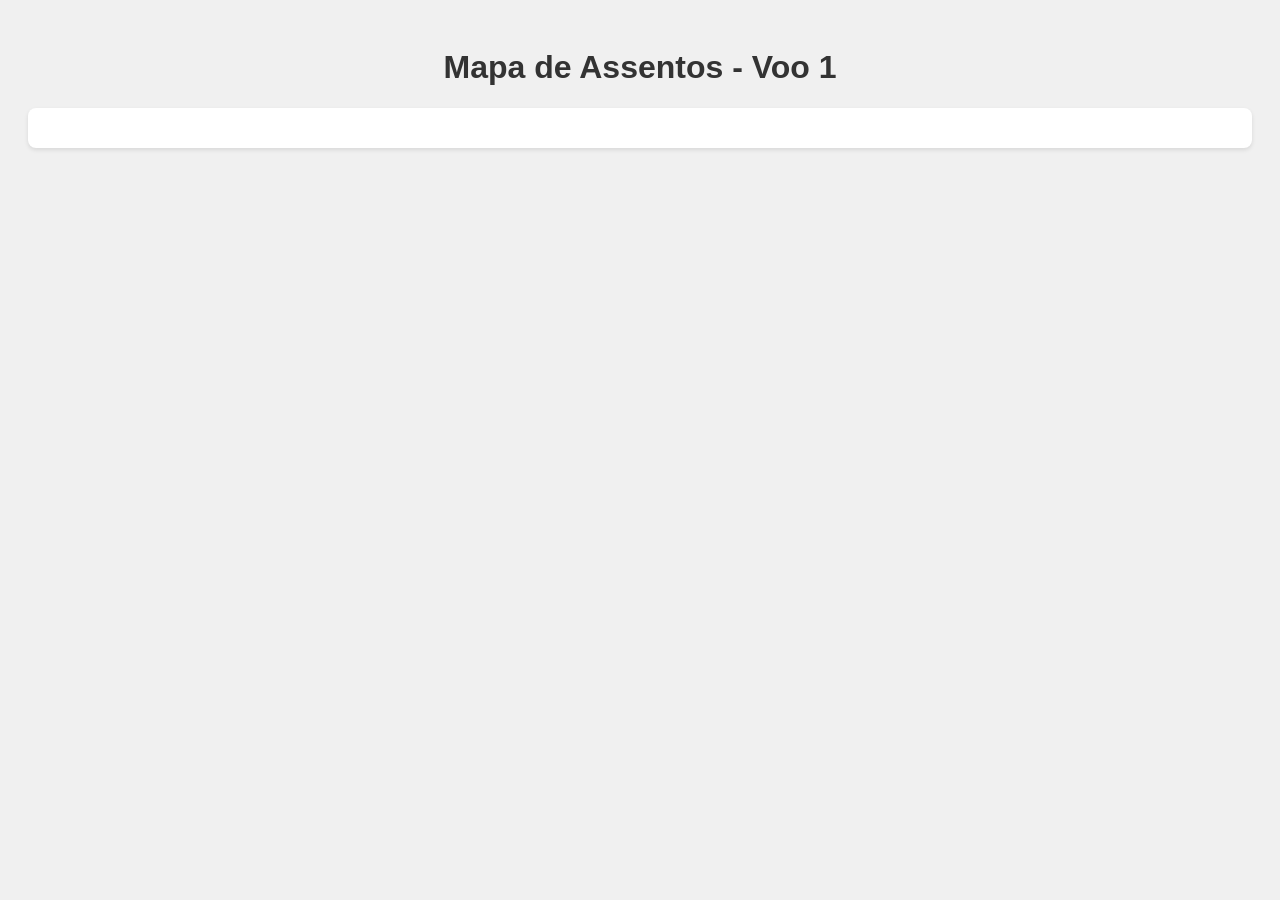
<file: deepseek-r1/frontend/index.html>
<!DOCTYPE html>
<html lang="pt-br">
<head>
    <meta charset="UTF-8">
    <title>Sistema de Reserva de Assentos</title>
    <link rel="stylesheet" href="styles.css">
</head>
<body>
    <h1>Mapa de Assentos - Voo 1</h1>
    <div class="seat-container" id="seatContainer"></div>

    <script src="script.js"></script>
</body>
</html>
</file>
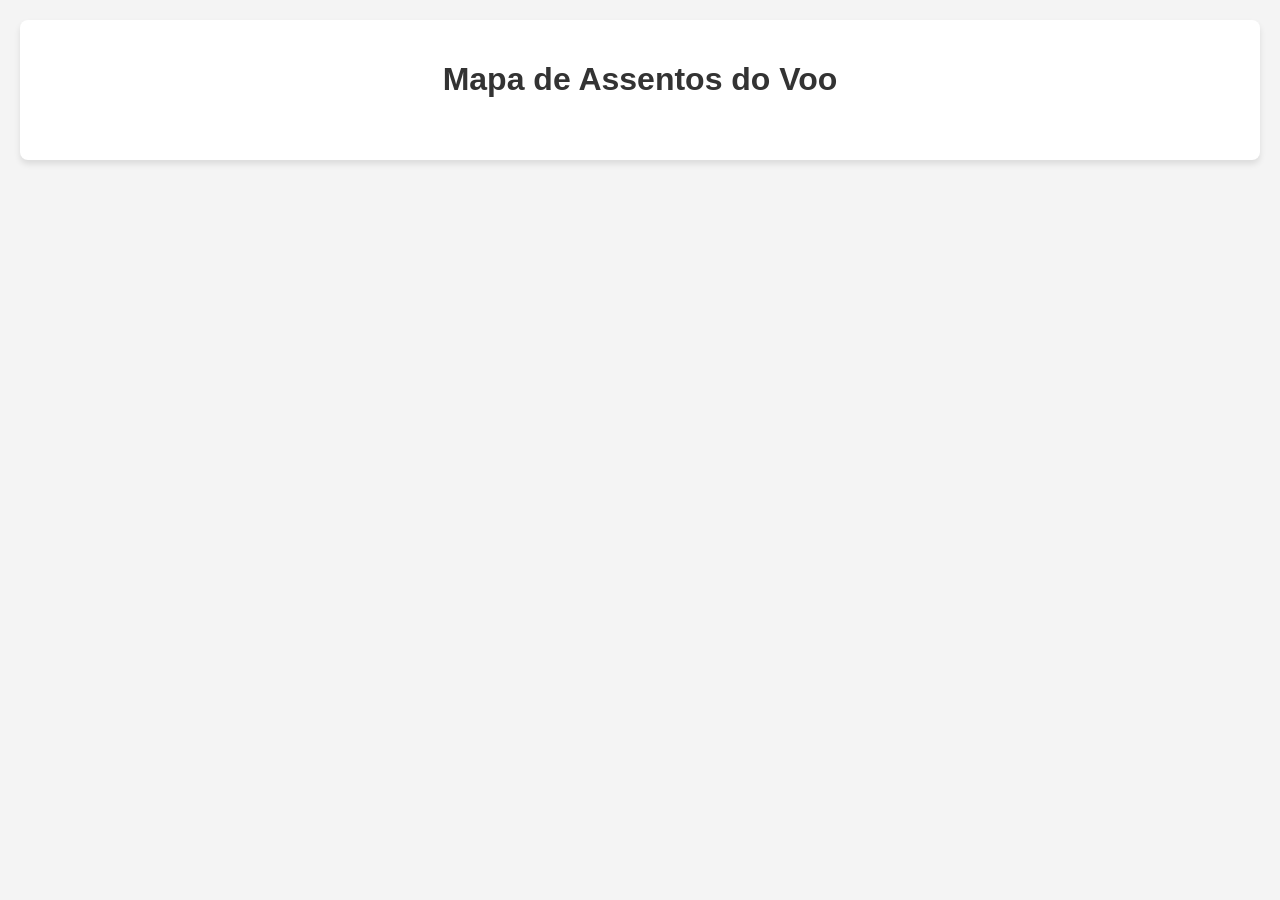
<file: qwen/frontend/index.html>
<!DOCTYPE html>
<html lang="pt-BR">
<head>
  <meta charset="UTF-8">
  <meta name="viewport" content="width=device-width, initial-scale=1.0">
  <title>Seleção de Assentos</title>
  <link rel="stylesheet" href="styles.css">
</head>
<body>
  <div class="container">
    <h1>Mapa de Assentos do Voo</h1>
    <div class="seats-container" id="seats-container">
      <!-- Os assentos serão renderizados aqui dinamicamente -->
    </div>
  </div>
  <script src="script.js"></script>
</body>
</html>
</file>
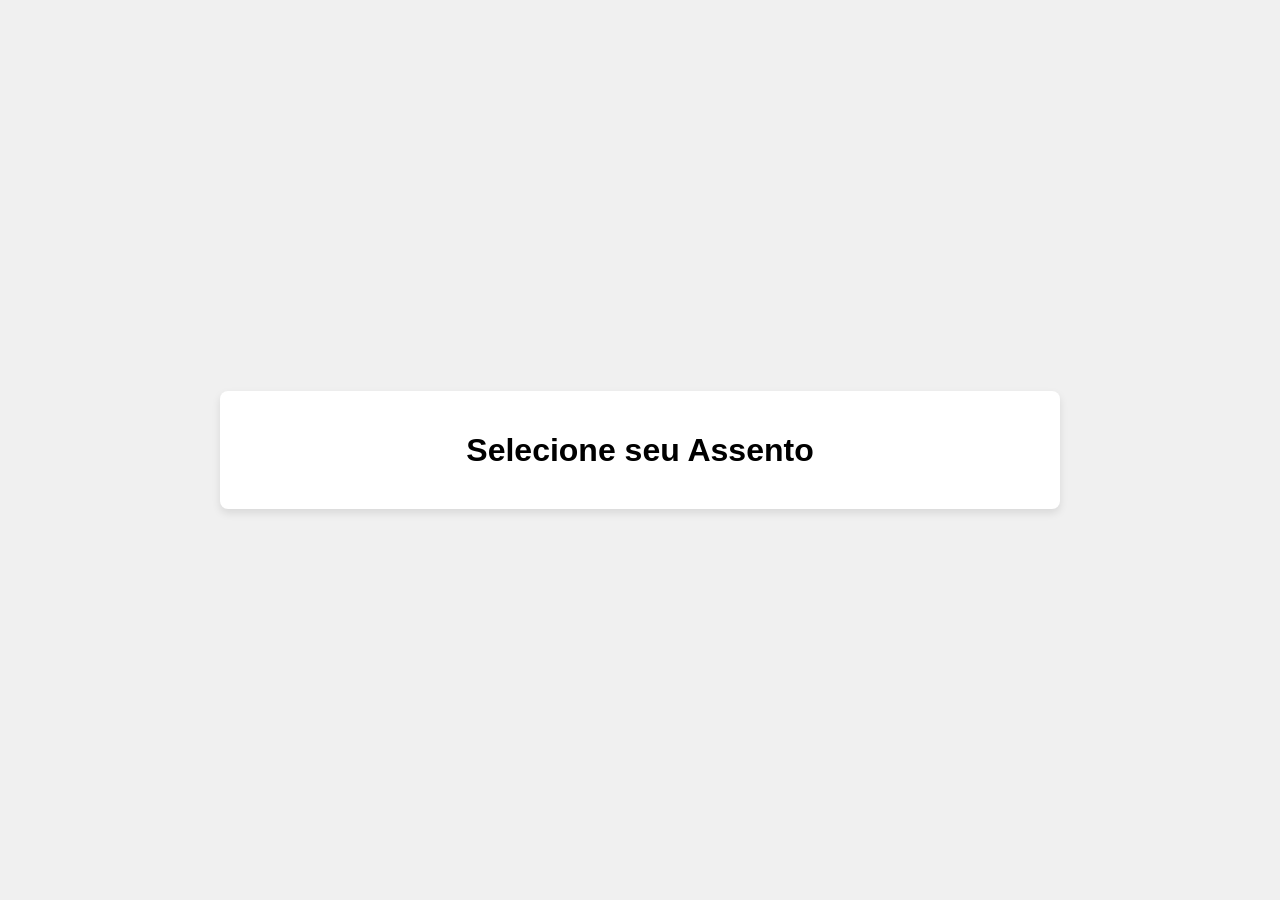
<file: frontend/app.html>
<!DOCTYPE html>
<html lang="en">
<head>
    <meta charset="UTF-8">
    <meta name="viewport" content="width=device-width, initial-scale=1.0">
    <title>Seleção de Assentos</title>
    <link rel="stylesheet" href="styles.css">
</head>
<body>
    <div class="seat-map">
        <h1>Selecione seu Assento</h1>
        <div id="seat-container" class="scrollable-container"></div>
    </div>

    <script src="app.js"></script>
</body>
</html>
</file>
<file: deepseek-r1/frontend/styles.css>
body {
    font-family: Arial, sans-serif;
    padding: 20px;
    background-color: #f0f0f0;
}

h1 {
    text-align: center;
    color: #333;
}

.seat-container {
    max-height: 80vh;
    overflow-y: auto;
    padding: 20px;
    background: white;
    border-radius: 8px;
    box-shadow: 0 2px 4px rgba(0,0,0,0.1);
}

.row {
    display: flex;
    align-items: center;
    margin-bottom: 15px;
}

.row-number {
    width: 40px;
    text-align: right;
    padding-right: 10px;
    font-weight: bold;
    color: #666;
}

.seat-group {
    display: flex;
    gap: 5px;
    margin: 0 20px;
}

.seat {
    width: 30px;
    height: 30px;
    border-radius: 4px;
    display: flex;
    align-items: center;
    justify-content: center;
    cursor: pointer;
    font-size: 0.8em;
}

.seat-group {
    display: flex;
    gap: 2px; /* Espaçamento reduzido entre assentos do mesmo grupo */
    margin: 0 10px; /* Espaço entre os grupos */
}

/* Espaço central entre os grupos */
.row > .seat-group + .seat-group {
    margin-left: 40px; 
}

/* Scroll garantido */
.seat-container {
    max-height: 80vh;
    overflow-y: auto;
    /* ... */
}

.seat-premium { background-color: #87CEEB; }
.seat-economy-premium { background-color: #FFA500; }
.seat-economy { background-color: #90EE90; }
.seat-occupied { background-color: #808080 !important; cursor: not-allowed; }
.seat-invalid { background-color: #808080; cursor: default; }
</file>
<file: qwen/frontend/styles.css>
/* Estilos Gerais */
body {
  font-family: Arial, sans-serif;
  margin: 0;
  padding: 0;
  background-color: #f4f4f4;
}

.container {
  max-width: 1200px;
  margin: 20px auto;
  padding: 20px;
  background: white;
  border-radius: 8px;
  box-shadow: 0 4px 6px rgba(0, 0, 0, 0.1);
}

h1 {
  text-align: center;
  color: #333;
}

.seats-container {
  display: flex;
  flex-direction: column;
  gap: 10px;
  max-height: 980px;
  overflow-y: auto; /* Scroll vertical */
  padding: 10px;
}

.row {
  display: flex;
  align-items: center;
  gap: 20px; /* Espaço entre grupos de assentos */
}

.row-number {
  font-size: 18px;
  font-weight: bold;
  width: 30px;
  text-align: right;
}

.group {
  display: flex;
  gap: 5px; /* Reduz o espaçamento entre os assentos dentro do mesmo grupo */
}

.seat {
  width: 30px;
  height: 30px;
  border-radius: 4px;
  display: flex;
  align-items: center;
  justify-content: center;
  font-size: 12px;
  font-weight: bold;
  color: white;
}

.seat-invalid {
  background-color: gray;
  cursor: not-allowed;
}

.seat-premium {
  background-color: lightblue;
  cursor: pointer;
}

.seat-economy-premium {
  background-color: orange;
  cursor: pointer;
}

.seat-economy {
  background-color: lightgreen;
  cursor: pointer;
}

.seat-occupied {
  background-color: gray;
  cursor: not-allowed;
}
</file>
<file: frontend/styles.css>
body {
    font-family: Arial, sans-serif;
    background-color: #f0f0f0;
    display: flex;
    justify-content: center;
    align-items: center;
    height: 100vh;
    margin: 0;
}

.seat-map {
    background-color: white;
    padding: 20px;
    border-radius: 8px;
    box-shadow: 0 4px 8px rgba(0, 0, 0, 0.1);
    width: 800px;
    text-align: center;
    overflow: hidden;
}

h1 {
    margin-bottom: 20px;
}

.scrollable-container {
    max-height: 900px;
    overflow-y: auto;
    padding-right: 10px;
}

.row {
    display: flex;
    justify-content: center;
    margin-bottom: 10px;
    align-items: center;
}

.seat-group {
    display: flex;
}

.seat-group-left {
    margin-right: 40px; /* Espaço entre os grupos */
}

.seat {
    width: 40px;
    height: 40px;
    line-height: 40px;
    text-align: center;
    border-radius: 8px;
    cursor: pointer;
    margin: 0 5px;
}

.premium {
    background-color: lightblue;
}

.economy-premium {
    background-color: orange;
}

.economy {
    background-color: lightgreen;
}

.occupied {
    background-color: gray;
    cursor: not-allowed;
}

.seat:hover {
    opacity: 0.8;
}

/* Estilo dos números de fileira */
.row-number {
    width: 30px;
    font-weight: bold;
    margin-right: 10px;
}

.empty {
    background-color: black;
    border: none;
    pointer-events: none;
}
</file>
